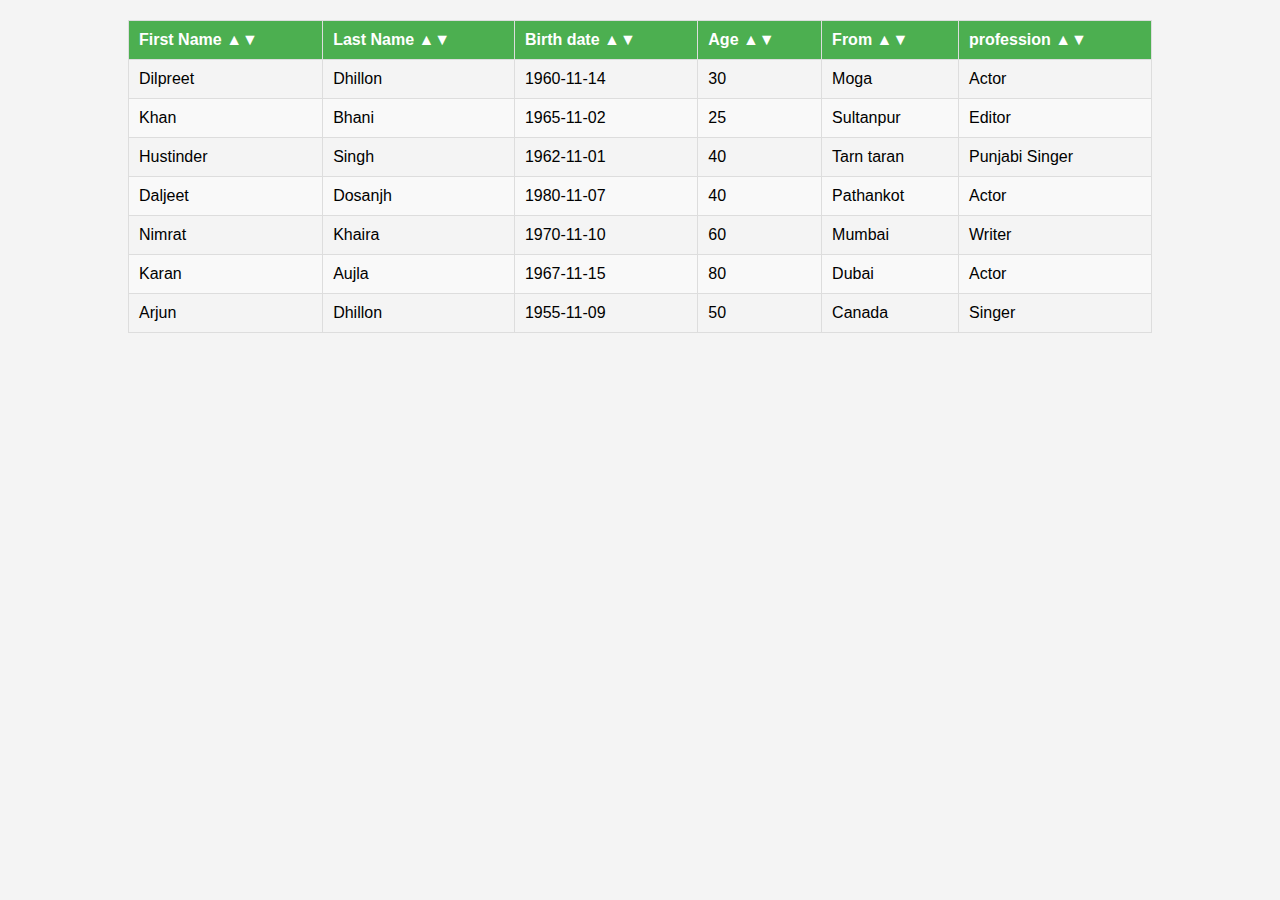
<file: index.html>
<!DOCTYPE html>
<html lang="en">
<head>
    <meta charset="UTF-8">
    <meta name="viewport" content="width=device-width, initial-scale=1.0">
    <title>Character Table</title>
    <script src="https://code.jquery.com/jquery-3.6.4.min.js"></script>
    <script src="script.js"></script>
    <link href="style.css" rel="stylesheet">
</head>
<body>

<table id="characterTable">
    <thead>
        <tr>
            <th><a href="#" data-sort="first_name">First Name &#x25B2;&#x25BC;</a></th>
            <th><a href="#" data-sort="last_name">Last Name &#x25B2;&#x25BC;</a></th>
            <th><a href="#" data-sort="birth_date">Birth date &#x25B2;&#x25BC;</a></th>
            <th><a href="#" data-sort="age">Age &#x25B2;&#x25BC;</a></th>
            <th><a href="#" data-sort="from">From &#x25B2;&#x25BC;</a></th>
            <th><a href="#" data-sort="profession">profession  &#x25B2;&#x25BC;</a></th>
        </tr>
    </thead>
    <tbody id ="characterBody"></tbody>
</table>
</body>
</html>
</file>
<file: style.css>
body {
    font-family: Arial, sans-serif;
    margin: 0;
    padding: 0;
    background-color: #f4f4f4;
}

#characterTable {
    width: 80%;
    margin: 20px auto;
    border-collapse: collapse;
}

#characterTable th, #characterTable td {
    border: 1px solid #ddd;
    padding: 10px;
    text-align: left;
}

#characterTable th {
    background-color: #4CAF50;
    color: white;
    cursor: pointer;
}

#characterTable th a {
    text-decoration: none;
    color: white;
    display: flex;
    align-items: center;
}

#characterTable th a::after {
    content: '';
    display: inline-block;
    margin-left: 5px;
}

#characterTable th a[data-sort="first_name"]::after {
    content: '';
}

#characterTable th a[data-sort="last_name"]::after {
    content: '';
}

#characterTable th a[data-sort="birth_date"]::after {
    content: '';
}

#characterTable th a[data-sort="age"]::after {
    content: '';
}

#characterTable th a[data-sort="from"]::after {
    content: '';
}

#characterTable th a[data-sort="profession"]::after {
    content: '';
}

#characterTable tbody tr:nth-child(even) {
    background-color: #f9f9f9;
}

#characterTable tbody tr:hover {
    background-color: #d3e0ea;
}
</file>
